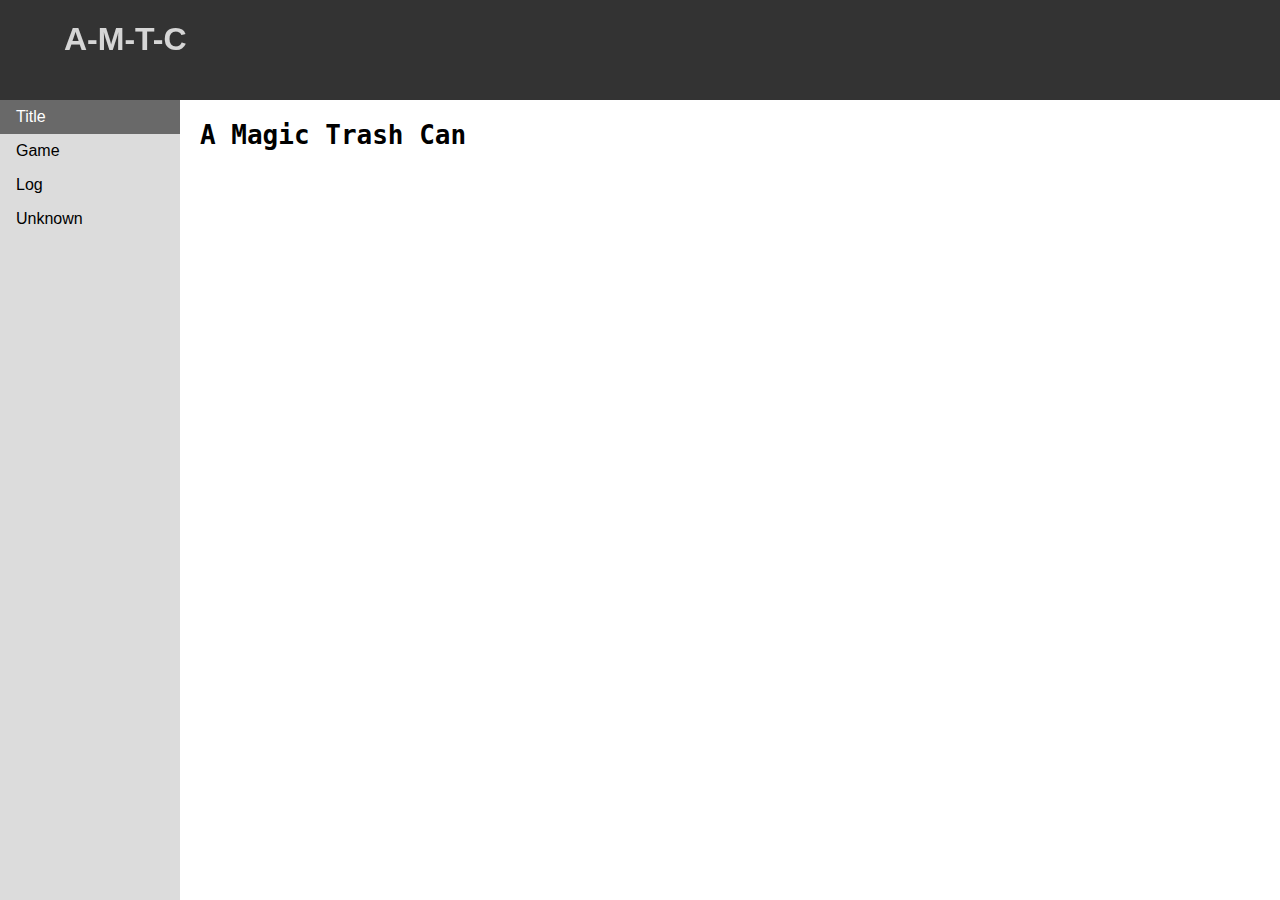
<file: A Magic Trash Can/index.html>
<!DOCTYPE html>
<html>
	<head>
		<meta charset="utf-8">
		<meta name="viewport" content="width=device-width, initial-scale=1.0">
		<link rel="stylesheet" type="text/css" href="css/index.css" />
		<title>AMTC</title>
	</head>
	<body>
		<div id="topBar">
			<h1 id="topTitle">A-M-T-C</h1>
		</div>
		<ul id="navbar">
			<li><a class="navlink active" onclick="showNavCont(event, 'title')">Title</a></li>
			<li><a class="navlink" onclick="showNavCont(event, 'game')">Game</a></li>
			<li><a class="navlink" onclick="showNavCont(event, 'log')">Log</a></li>
			<li><a class="navlink" onclick="showNavCont(event, 'unknown')">Unknown</a></li>
		</ul>
		<div id="the_game">
			<div id="title" class="navcontent">
				<h1>A Magic Trash Can</h1>
				
			</div>
			<div id="game" class="navcontent">
				<div id="game_msg">a magic trash can lies here</div>
				<hr>
				<div id="found">
					Found: <span id="foundSpan"></span>
				</div>
				<hr>
				The First Search: <button id="searchBtn">Search</button>
				
				<hr>
				<div id="bag">
					<h3>BAG</h3>
					<table id="bagTable" border="1">
						<thead>
							<tr>
								<th>Item Name</th>
								<th>Quantity</th>
								<th>Description</th>
							</tr>
						</thead>
						<tbody id="bagBody">
							<tr class="bagItem">
								<td>Notebook</td>
								<td>1</td>
								<td>a notebook to write in, it is a gift</td>
							</tr>
							<tr class="bagItem">
								<td>Pen</td>
								<td>1</td>
								<td>a pen to write with, it is a gift</td>
							</tr>
						</tbody>
						
					</table>
					
				</div>

			</div>
			<div id="log" class="navcontent">
				a notebook and a pen lies here
				<hr>
				<h2>Log Entries</h2>
				<ol type="1" id="logEntries">
				</ol>
			</div>
			<div id="unknown" class="navcontent">
				<canvas id="myCanvas" width="500" height="300" style="border:1px solid #000000;">
				</canvas>
			</div>
		</div>	

		<script src="js/index.js"></script>
		<script src="js/log.js"></script>
		<script src="js/shop.js"></script>
		<script src="js/canvas.js"></script>
	</body>

</html>
</file>
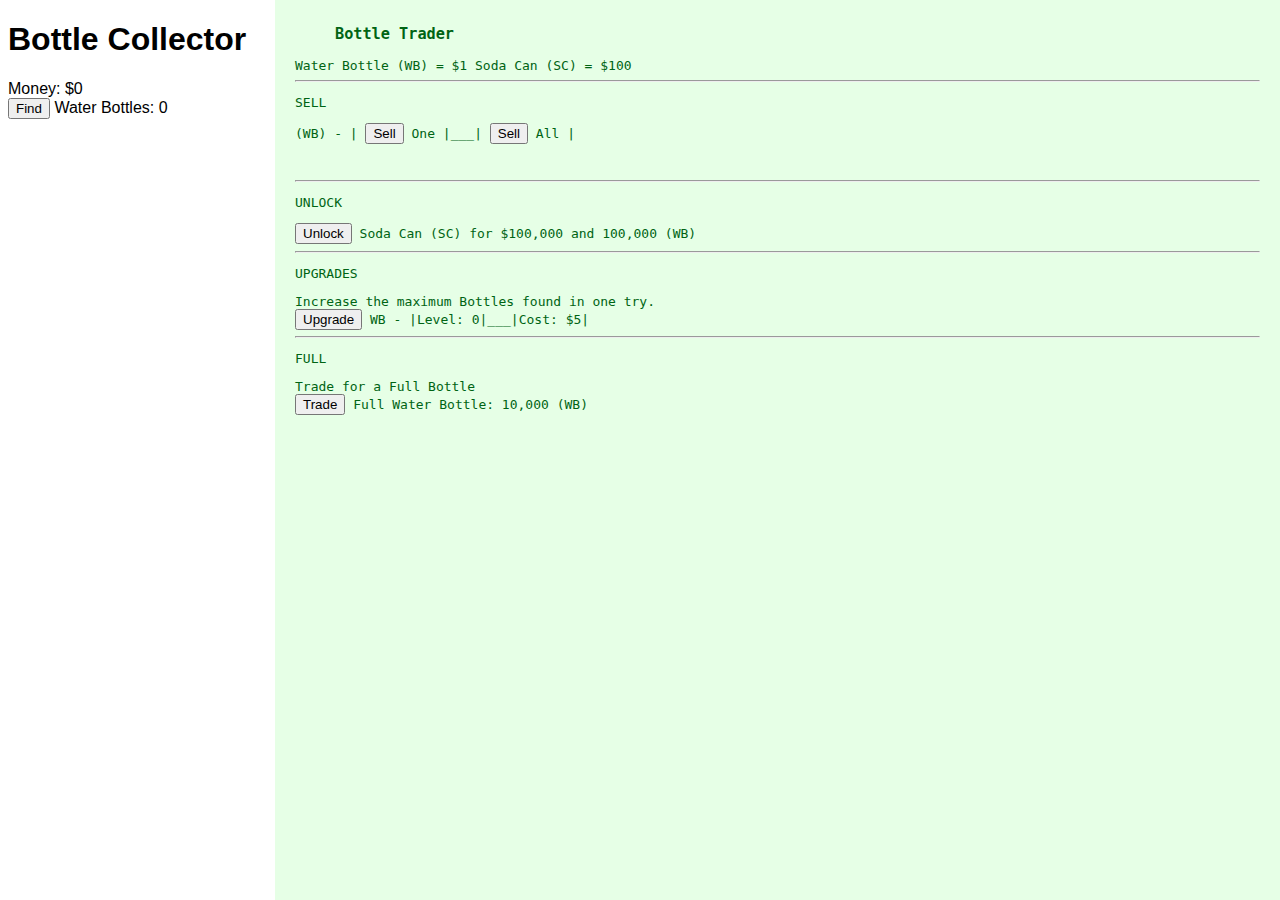
<file: Bottles/index.html>
<!DOCTYPE html>
<html>
    <head>
        <meta charset="utf-8">
        <title>Bottle Collector</title>
		<link rel="stylesheet" type="text/css" href="index.css">
    </head>
	<body onload="gameLoad();">
        <h1>Bottle Collector</h1>
		<div>
			Money: $<span id="money">0</span> <br>
			<div id="divWB">
			<button id="findWBBtn">Find</button>
			Water Bottles: <span id="WBNum">0</span> 
			</div>
			<br>
			<div id="divSC" style="display: none">
			<button id="findSCBtn">Find</button>
			Soda Cans: <span id="WBNum">0</span>
			</div>
		</div>
		<div>
			<pre id="WB">
				     
 |-|
/~~~\	Congradulations!
| W |	You found enough empty 
\ B /	water bottles to trade for
|---|	a Full Bottle of Water.
|---|	Thank you for recycling!
|___|</pre>
		
		</div>
		<div id = "sideBar">
            <h3 id = "bottleTrader">Bottle Trader</h3>
            Water Bottle (WB) = $1      
            <span id="priceSC">Soda Can (SC) = $100</span>
            <hr>
			<pre>SELL</pre>
			<div id="sellWB">
            (WB) - 
			| <button id="sellOneWBBtn">Sell</button> One |___| <button id="sellAllWBBtn">Sell</button> All | 
			</div>
			<br>
			<div id="sellSC" style="display: none">
            (SC) - 
			| <button id="sellOneSCBtn">Sell</button> One |___| <button id="sellAllSCBtn">Sell</button> All |
			</div>
			<br>
			<hr>
			<pre>UNLOCK</pre>
			<button id="SCunlockBtn">Unlock</button> 
			<span id="SCunlock">Soda Can (SC) for $100,000 and 100,000 (WB)</span> 
			<button id="BGunlockBtn" style="display: none">Unlock</button> 
			<span id="BGunlock" style="display: none">Beer Glass (BG) for $10,000,000 and 10,000,000 (SC)</span>
			<hr>
            <pre>UPGRADES</pre>
            Increase the maximum Bottles found in one try. <br>
            <button id="upgradeWaterBtn">Upgrade</button>
			WB - |Level: <span id="upgradeWaterLevel">0</span>|___|Cost: $<span id="costWB">x</span>| <br>
			<div id="upgradeSC" style="display: none">
			<button id="upgradeSodaBtn">Upgrade</button>
			SC - |Level: <span id="upgradeSodaLevel">0</span>|___|Cost: $<span id="SC">x</span>|
			</div>
			<hr>
			
            <pre>FULL</pre>
            
            Trade for a Full Bottle<br>
            <button id="FWBBtn">Trade</button>
            <span id="FWB">Full Water Bottle: 10,000 (WB)</span> <br>
			<div id="tradeSC" style="display: none">
			<button id="SC">Trade</button>
			<span id="FSC">Full Soda Can: 10,000 (SC)</span> <br>
			</div>
			
        </div>
		
		<script src="index.js"></script>
	</body>
</html>
</file>
<file: A Magic Trash Can/css/index.css>
body {
	font-family: "Lucida Sans Unicode", "Lucida Grande", sans-serif;
	background-color: white;
	color: black;
	padding: 0px;
	margin: 20px 20px 20px 200px;
	position: relative;
	top: 100px;
}
.button {
	font-family: monospace;
}
li a {
    display: block;
    color: #000000;
    padding: 8px 16px;
    text-decoration: none;
}
li a.active {
    background-color: dimgray;
    color: white;
}
li a:hover.active {
	background-color: gray;
}
li a:hover:not(.active) {
    background-color: darkgray;
    color: white;
}

#navbar {
	margin: 0px 0px 0px 0px;
	top: 100px;
	left: 0px;
}

.navcontent {
	display: none;
	font-family: monospace;
}

#title {
	display: block;
}

#topBar {
	background-color: rgba(0,0,0,.8);
	position: fixed;
	top: 0px;
	left: 0px;
	width: 100%;
	height: 100px;
	margin: 0px;
	padding: 0px;
	color: rgba(255,255,255,.8);
	overflow: hidden;
	z-index: 5;
}
#topTitle {
	position: relative;
	left: 5%;
}

ul {
    list-style-type: none;
    margin: 0;
    padding: 0;
    width: 180px;
    background-color: gainsboro;
    position: fixed;
    height: 100%;
    overflow: auto;
}

#baglist {
	position: relative;
	width: 250px;
}
</file>
<file: Bottles/index.css>
body {
	font-family: sans-serif;
}
#sideBar {
	background-color: rgba(230, 255, 230, 1);
	color:  rgba(0, 100, 20, 1);
	position: fixed;
	right: 0px;
	top: 0px;
	bottom: 0px;
	left: 275px;
	overflow: auto;
	padding: 10px 20px 10px 20px;
	font-family: monospace;
	z-index: 10;
}
#bottleTrader {
	text-align: left;
	padding: 0px 40px 0px 40px;
}
#WB {
	display: none;
}
</file>
